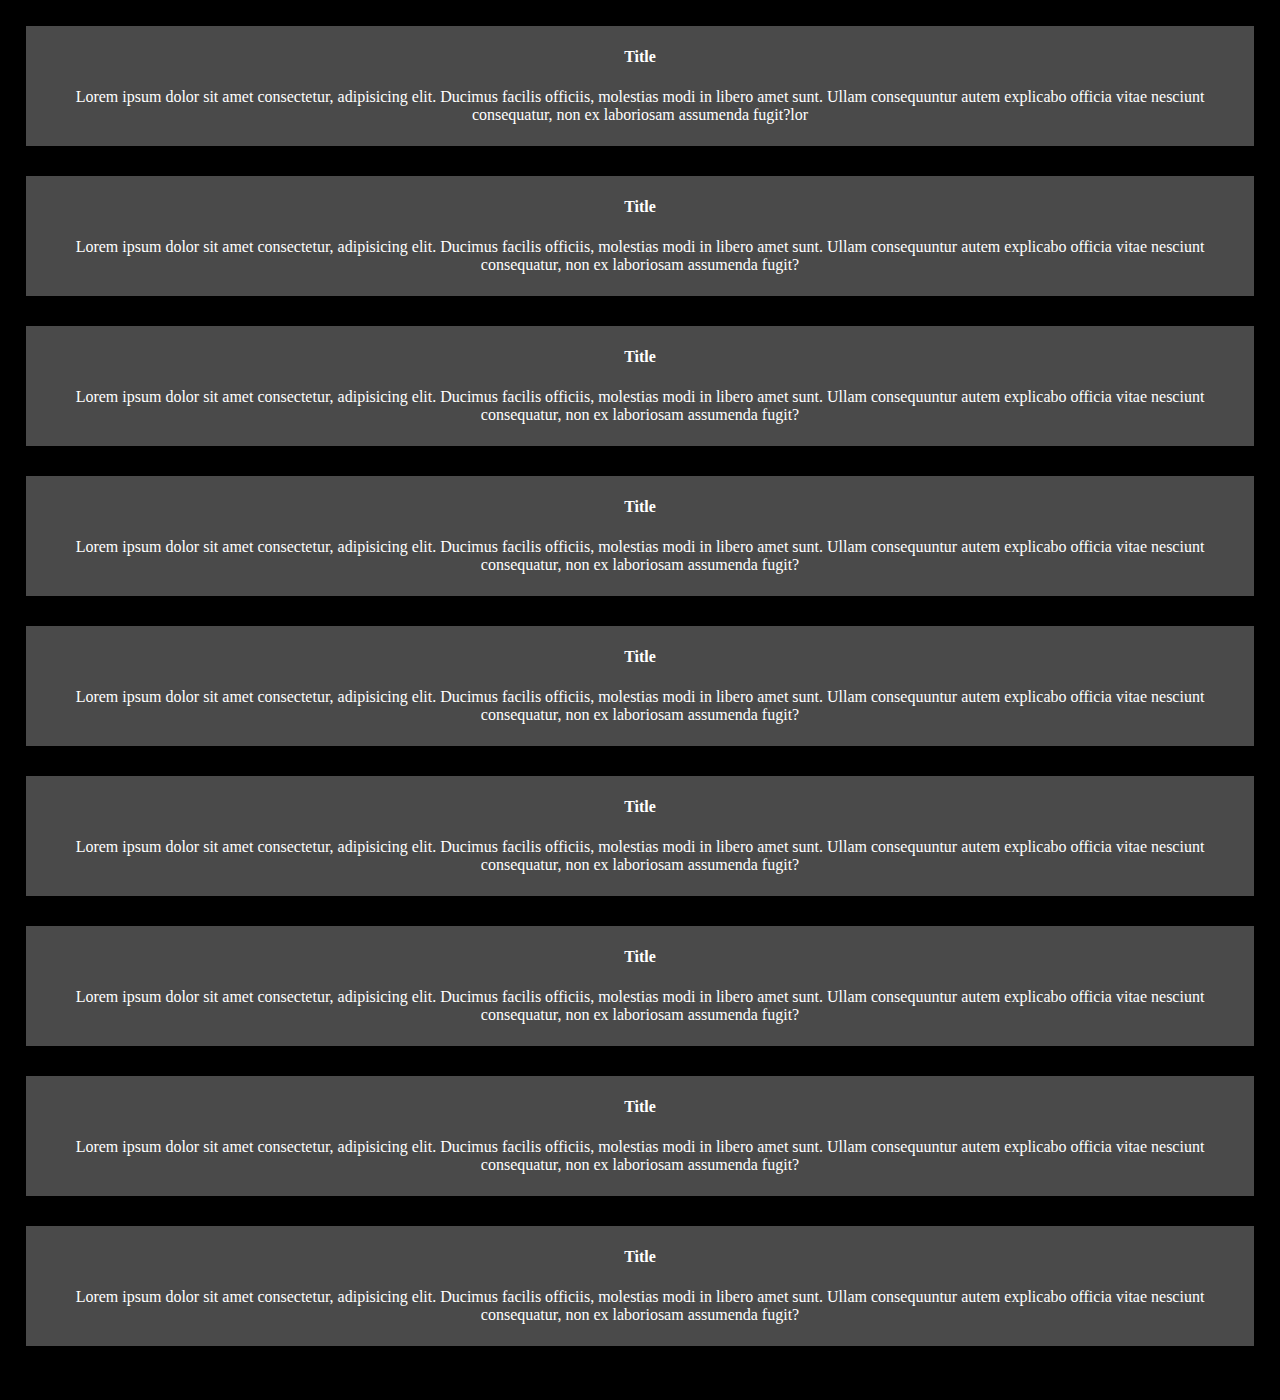
<file: custom-scrollbar/index.html>
<!DOCTYPE html>
<html lang="en">
<head>
  <meta charset="UTF-8">
  <meta name="viewport" content="width=device-width, initial-scale=1.0">
  <title>Custom ScrollBar</title>
  <link rel="stylesheet" href="styles.css">
</head>
<body>

  <section class="box">

    <h4>Title</h4>
    <p>Lorem ipsum dolor sit amet consectetur, adipisicing elit. Ducimus facilis officiis, molestias modi in libero amet sunt. Ullam consequuntur autem explicabo officia vitae nesciunt consequatur, non ex laboriosam assumenda fugit?lor</p>

  </section>
  
  <section class="box">

    <h4>Title</h4>
    <p>Lorem ipsum dolor sit amet consectetur, adipisicing elit. Ducimus facilis officiis, molestias modi in libero amet sunt. Ullam consequuntur autem explicabo officia vitae nesciunt consequatur, non ex laboriosam assumenda fugit?</p>

  </section>
  <section class="box">

    <h4>Title</h4>
    <p>Lorem ipsum dolor sit amet consectetur, adipisicing elit. Ducimus facilis officiis, molestias modi in libero amet sunt. Ullam consequuntur autem explicabo officia vitae nesciunt consequatur, non ex laboriosam assumenda fugit?</p>

  </section>
  <section class="box">

    <h4>Title</h4>
    <p>Lorem ipsum dolor sit amet consectetur, adipisicing elit. Ducimus facilis officiis, molestias modi in libero amet sunt. Ullam consequuntur autem explicabo officia vitae nesciunt consequatur, non ex laboriosam assumenda fugit?</p>

  </section>
  <section class="box">

    <h4>Title</h4>
    <p>Lorem ipsum dolor sit amet consectetur, adipisicing elit. Ducimus facilis officiis, molestias modi in libero amet sunt. Ullam consequuntur autem explicabo officia vitae nesciunt consequatur, non ex laboriosam assumenda fugit?</p>

  </section>
  <section class="box">

    <h4>Title</h4>
    <p>Lorem ipsum dolor sit amet consectetur, adipisicing elit. Ducimus facilis officiis, molestias modi in libero amet sunt. Ullam consequuntur autem explicabo officia vitae nesciunt consequatur, non ex laboriosam assumenda fugit?</p>

  </section>
  <section class="box">

    <h4>Title</h4>
    <p>Lorem ipsum dolor sit amet consectetur, adipisicing elit. Ducimus facilis officiis, molestias modi in libero amet sunt. Ullam consequuntur autem explicabo officia vitae nesciunt consequatur, non ex laboriosam assumenda fugit?</p>

  </section>
  <section class="box">

    <h4>Title</h4>
    <p>Lorem ipsum dolor sit amet consectetur, adipisicing elit. Ducimus facilis officiis, molestias modi in libero amet sunt. Ullam consequuntur autem explicabo officia vitae nesciunt consequatur, non ex laboriosam assumenda fugit?</p>

  </section>
  <section class="box">

    <h4>Title</h4>
    <p>Lorem ipsum dolor sit amet consectetur, adipisicing elit. Ducimus facilis officiis, molestias modi in libero amet sunt. Ullam consequuntur autem explicabo officia vitae nesciunt consequatur, non ex laboriosam assumenda fugit?</p>

  </section>
</body>
</html>
</file>
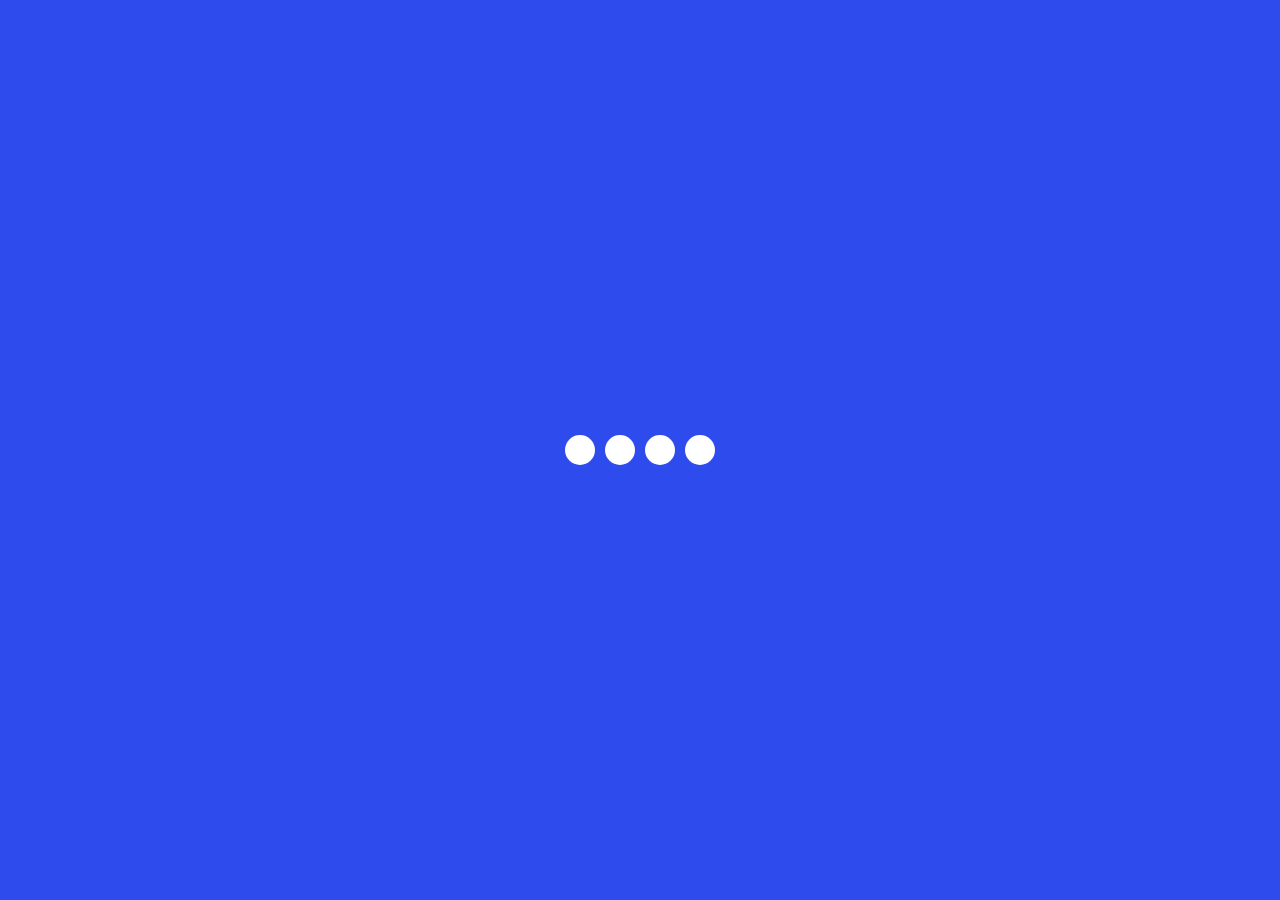
<file: loading-screen/index.html>
<!DOCTYPE html>
<html lang="en">
<head>
  <meta charset="UTF-8">
  <meta name="viewport" content="width=device-width, initial-scale=1.0">
  <title>Loading...</title>
  <link rel="stylesheet" href="styles.css">
</head>
<body>
  <section class="loading-container"  aria-label="Loading content...">
    <div class="loading one"></div>
    <div class="loading two"></div>
    <div class="loading three"></div>
    <div class="loading four"></div>
  </section>
</body>
</html>
</file>
<file: custom-scrollbar/styles.css>
*{
  box-sizing: border-box;
  margin: 2px;
  padding: 10px;
  
}

body{
  background-color: rgb(0, 0, 0);
}

.box{
  background-color: rgba(228, 228, 228, 0.326);
  margin-bottom:30px
}

h4{
  text-align: center;
  color: white
}

p{
  text-align: center;
  color: white;
}

::-webkit-scrollbar{
  background: transparent;
  width: 12px;
}
::-webkit-scrollbar-thumb{
  background: linear-gradient(#07aeea,
  #2af3dd,
  #2bf598);
  border-radius: 100px;
  min-height: 30px;
}
::-webkit-scrollbar-thumb:hover {
  background: linear-gradient(
  #c400f7,
  #24004d,
  #c00090
);
}
</file>
<file: loading-screen/styles.css>
*{
  box-sizing: border-box;
  padding: 0;
  margin: 0;
}

body{
  background-color: rgb(46, 75, 237);
}

.loading-container{
  display: flex;
  justify-content: center;
  align-items: center;
  height: 100vh;
  gap: 10px
}


.loading{
  width: 30px;
  height: 30px;
  background-color: white;
  border-radius: 50px;
  animation-name: load;
  animation-duration:0.8s;
  animation-timing-function: ease;
  animation-iteration-count: infinite;
}

.one{
  animation-delay: 0.2s;
}
.two{
  animation-delay: 0.4s;
}
.three{
  animation-delay: 0.6s;
}
.four {
  animation-delay: 0.8s;
}


@keyframes load{

  0%,100%{
    width: 30px;
    height:30px;
  }
   50%{
    width: 20px;
    height: 20px;
  }
  
}
</file>
